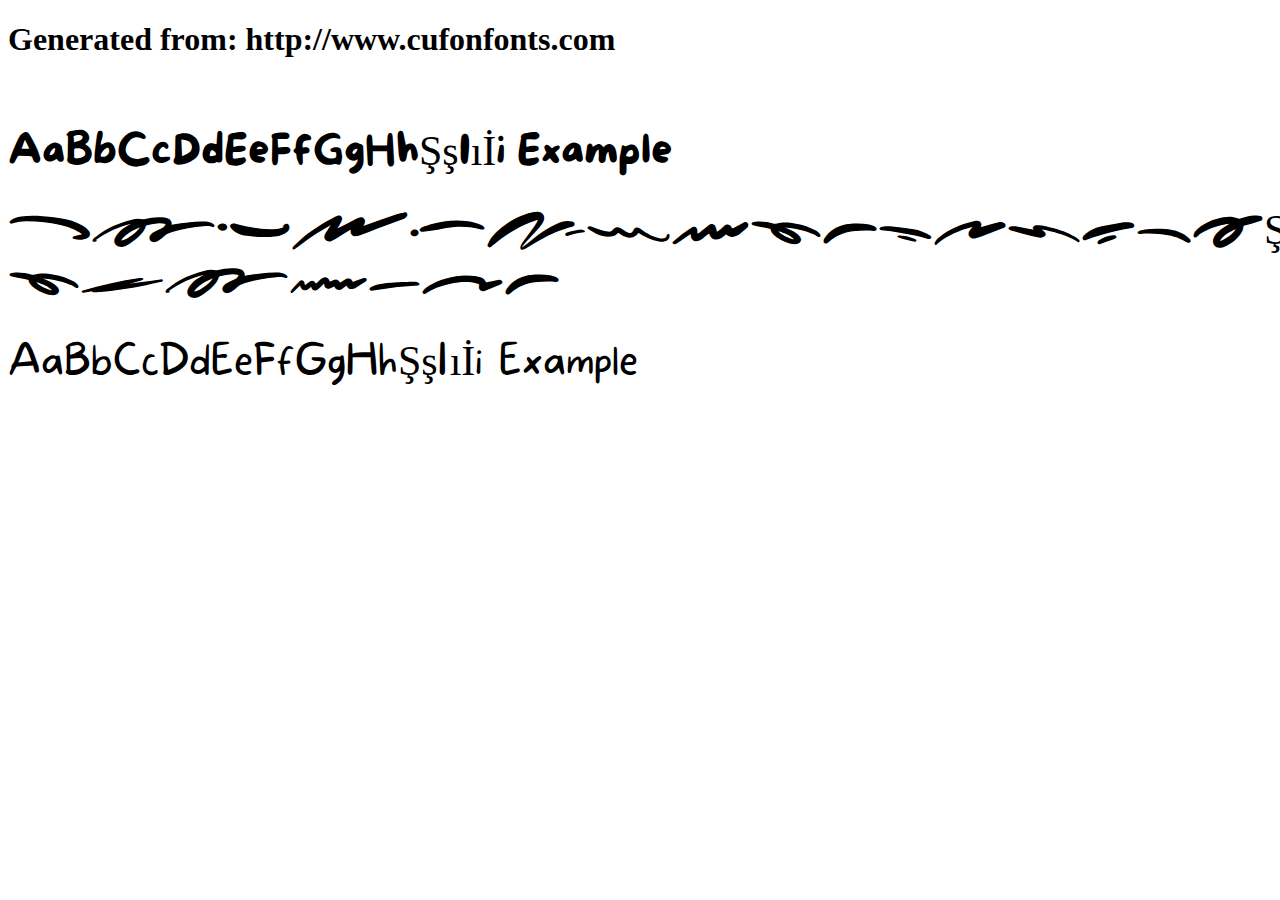
<file: fonts/more-sugar-cufonfonts-webfont/example.html>
<!DOCTYPE html>
<html xmlns="http://www.w3.org/1999/xhtml">
<head>
    <meta http-equiv="Content-Type" content="text/html; charset=utf-8"/>
    <link rel="stylesheet" type="text/css"
          href="style.css"/>
</head>

<body>

<h1>Generated from: http://www.cufonfonts.com</h1><br/>
<h1 style="font-family:'More Sugar Regular';font-weight:normal;font-size:42px">AaBbCcDdEeFfGgHhŞşIıİi Example</h1>
<h1 style="font-family:'More Sugar Extras';font-weight:normal;font-size:42px">AaBbCcDdEeFfGgHhŞşIıİi Example</h1>
<h1 style="font-family:'More Sugar Thin';font-weight:normal;font-size:42px">AaBbCcDdEeFfGgHhŞşIıİi Example</h1>


</body>
</html>
</file>
<file: fonts/more-sugar-cufonfonts-webfont/style.css>
/* #### Generated By: http://www.cufonfonts.com #### */

    @font-face {
    font-family: 'More Sugar Regular';
    font-style: normal;
    font-weight: normal;
    src: local('More Sugar Regular'), url('MoreSugar-8MnBn.woff') format('woff');
    }
    

    @font-face {
    font-family: 'More Sugar Extras';
    font-style: normal;
    font-weight: normal;
    src: local('More Sugar Extras'), url('MoreSugarExtras-RpO8E.woff') format('woff');
    }
    

    @font-face {
    font-family: 'More Sugar Thin';
    font-style: normal;
    font-weight: normal;
    src: local('More Sugar Thin'), url('MoreSugarThin-rgEwB.woff') format('woff');
    }
</file>
